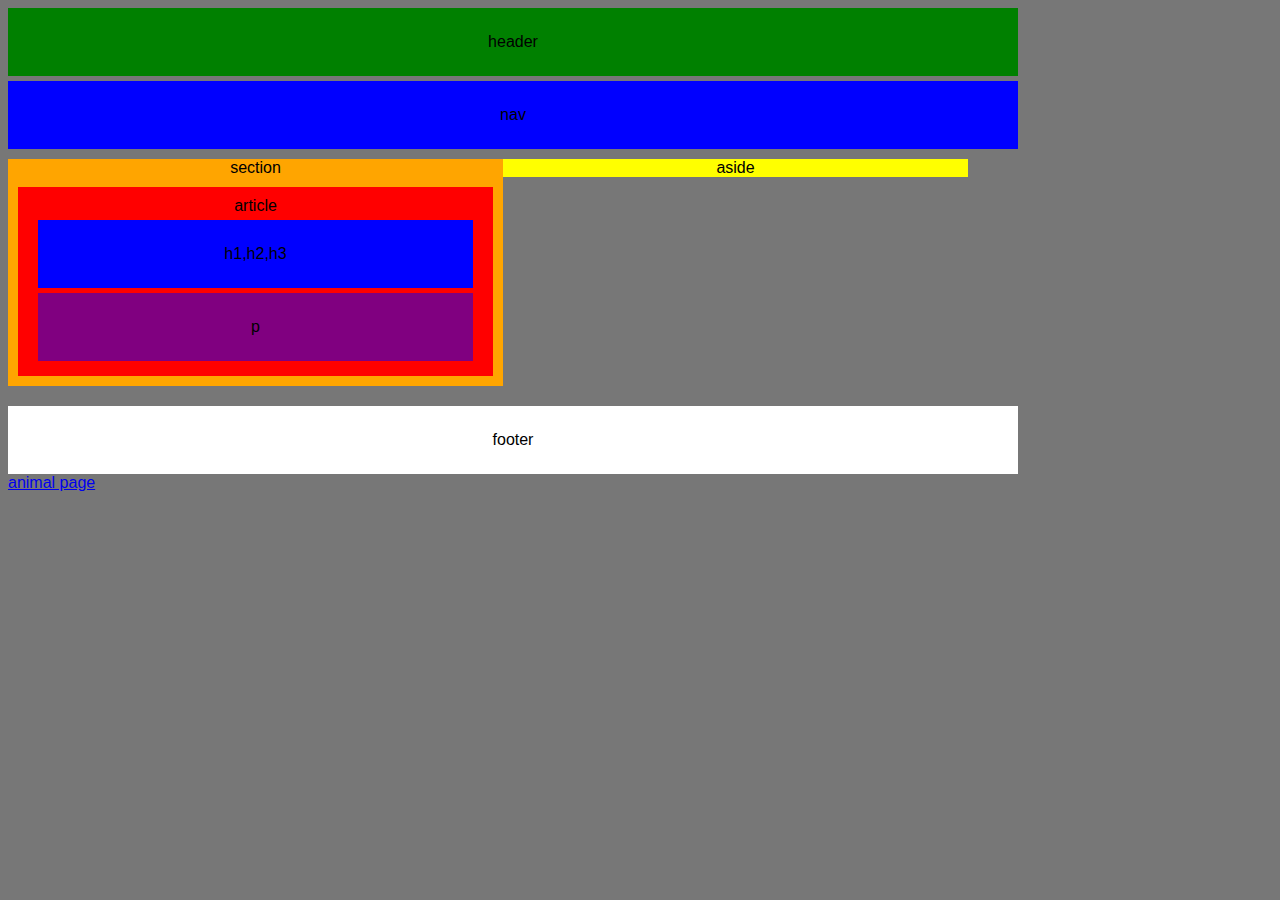
<file: index.html>
<!DOCTYPE html>
<html>
<head>
	<title>homework</title>
	<link rel="stylesheet" type="text/css" href="style.css">
</head>
<body>
	<header>header</header>
	<nav>nav</nav>
	<section class="section">section
		<div id="article">article
			<div id="h1">h1,h2,h3</div>
			<div id="p">p</div>
		</div>
		</section>
		<aside>aside</aside>
		<footer>footer</footer>
		<a href="animal.html">animal page</a>

</body>
</html>
</file>
<file: style.css>
body {
	width:960px;
	font-family: 'Arial', 'Helvetica Neue', Helvetica, sans-serif;
	background-color: #777;
	
}

header {
	background-color: green;
	text-align: center;
	padding: 25px;
	margin: 5px 0px 5px 0px;
	width: 960px;
}

nav {
	background-color: blue;
	text-align: center;
	padding: 25px;
	margin: 0px 0px 10px 0px;
	width:960px;
}

.section {
	background-color: orange;
	text-align: center;
	float: left;
	width:495px;
	margin-bottom: 20px;
}

#article {
	background-color: red;
	text-align: center;
	padding: 10px 15px 10px 15px;
	margin:10px 10px;
}

#h1 {
	background-color: blue;
	text-align: center;
	padding: 25px 110px 25px 110px;
	margin:5px;
}

#p {
	background-color: purple;
	text-align: center;
	padding: 25px 110px 25px 110px;
	margin:5px;
}

aside {
	background-color: yellow;
	text-align: center;
	float:left;
	width: 465px;


}

footer {
	background-color: white;
	text-align: center;
	padding: 25px;
	clear: both;
	width:960px;
	margin-top: 20px;
	
}
</file>
